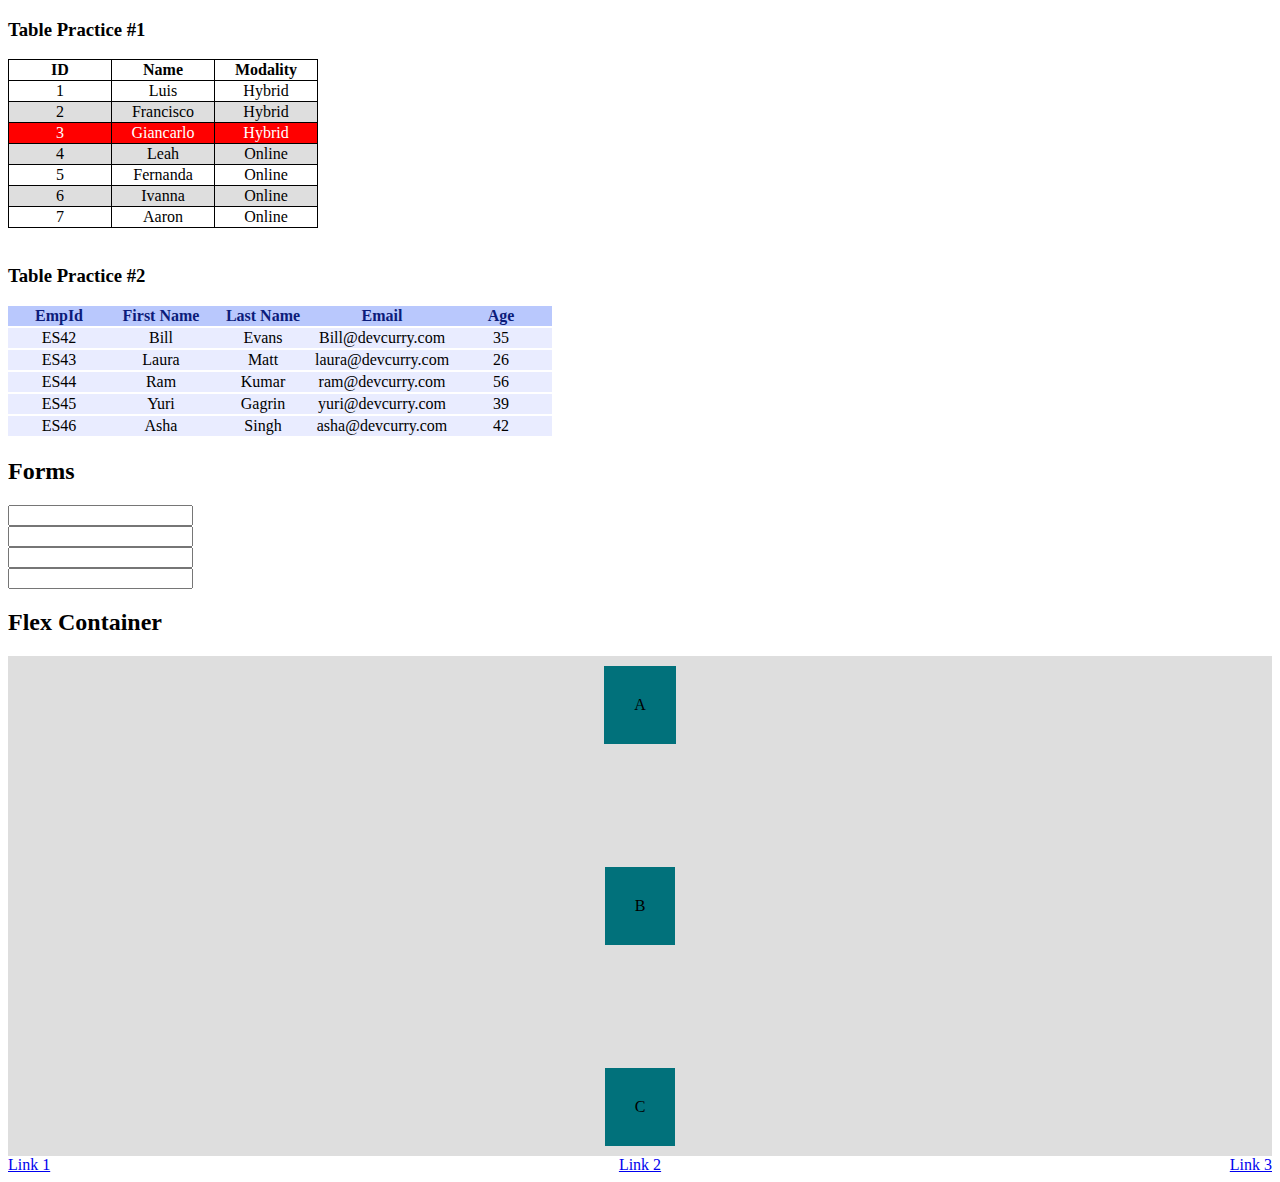
<file: pages/practice.html>
<!DOCTYPE html>
<html lang="en">
<head>
    <meta charset="UTF-8">
    <meta http-equiv="X-UA-Compatible" content="IE=edge">
    <meta name="viewport" content="width=device-width, initial-scale=1.0">
    <link rel="stylesheet" href="../styles/practice.css">
    <title>Practice</title>
</head>
<body>
    <h3>Table Practice #1</h3>
    <table border="1">
        <thead>
            <tr>
                <th>ID</th>
                <th>Name</th>
                <th>Modality</th>
            </tr>
        </thead>
        <tbody>
            <tr>
                <td>1</td>
                <td>Luis</td>
                <td>Hybrid</td>
            </tr>
            <tr>
                <td>2</td>
                <td>Francisco</td>
                <td>Hybrid</td>
            </tr>
            <tr class="red-flag">
                <td>3</td>
                <td>Giancarlo</td>
                <td>Hybrid</td>
            </tr>
            <tr>
                <td>4</td>
                <td>Leah</td>
                <td>Online</td>
            </tr>
            <tr>
                <td>5</td>
                <td>Fernanda</td>
                <td>Online</td>
            </tr>
            <tr>
                <td>6</td>
                <td>Ivanna</td>
                <td>Online</td>
            </tr>
            <tr>
                <td>7</td>
                <td>Aaron</td>
                <td>Online</td>
            </tr>
        </tbody>
        <tfoot>
        </tfoot>
    </table>
    <br>
    <h3>Table Practice #2</h3>
    <table class="practice">
        <thead>
            <tr>
                <th>EmpId</th>
                <th>First Name</th>
                <th>Last Name</th>
                <th>Email</th>
                <th>Age</th>
            </tr>
        </thead>
        <tbody>
            <tr>
                <td>ES42</td>
                <td>Bill</td>
                <td>Evans</td>
                <td>Bill@devcurry.com</td>
                <td>35</td>
            </tr>
            <tr>
                <td>ES43</td>
                <td>Laura</td>
                <td>Matt</td>
                <td>laura@devcurry.com</td>
                <td>26</td>
            </tr>
            <tr>
                <td>ES44</td>
                <td>Ram</td>
                <td>Kumar</td>
                <td>ram@devcurry.com</td>
                <td>56</td>
            </tr>
            <tr>
                <td>ES45</td>
                <td>Yuri</td>
                <td>Gagrin</td>
                <td>yuri@devcurry.com</td>
                <td>39</td>
            </tr>
            <tr>
                <td>ES46</td>
                <td>Asha</td>
                <td>Singh</td>
                <td>asha@devcurry.com</td>
                <td>42</td>
            </tr>
        </tbody>
    </table>
    <form action="">
        <h2>Forms</h2>
        <input type="text" name="Text" id="">
        <br>
        <input type="number" name="Number" id="">
        <br>
        <input type="email" name="Email" id="">
        <br>
        <input type="password" name="Password" id="">
    </form>
    <h2>Flex Container</h2>
    <div class="flex-container">
        <div class="flex-item">A</div>
        <div class="flex-item">B</div>
        <div class="flex-item">C</div>
    </div>

    <div class="site-header">
        <nav>
            <a href="#">Link 1</a>
            <a href="#">Link 2</a>
            <a href="#">Link 3</a>
        </nav>
    </div>
</body>
</html>
</file>
<file: styles/practice.css>
table{
    border-collapse: collapse;
    border:1px solid black;
}

td{
    border: 1px solid black;
    width: 100px;
    text-align: center;
}

.red-flag{
    color: white;
    background-color: red;
}

tr:nth-child(even){
    background-color: #dedede;
    
}

.practice{
    border: 0px;
}

.practice thead{
    background-color: #b9c8fd;
    color: #0c1c7a;
}

.practice td{
    border: 0px solid white;
    background-color:  #e9ecff;
    border-top: 2px solid white;
    border-bottom: 2px solid white;
}

.flex-container{
    display: flex;
    flex-direction: column;
    justify-content: space-between;
    align-items: center;
    background-color: #dedede;
    height: 500px;
}

.flex-item{
    background-color: rgb(1, 113, 123);
    padding: 30px;
    margin: 10px;
    text-align: center;
}

/* responsive */
.site-header nav{
    display: flex;
    flex-direction: column;
    align-items: center;
}

@media(min-width:768px){
    /* Add elements that will be modified */
    .site-header nav{
        flex-direction: row;
        justify-content: space-between;
    }
}
</file>
